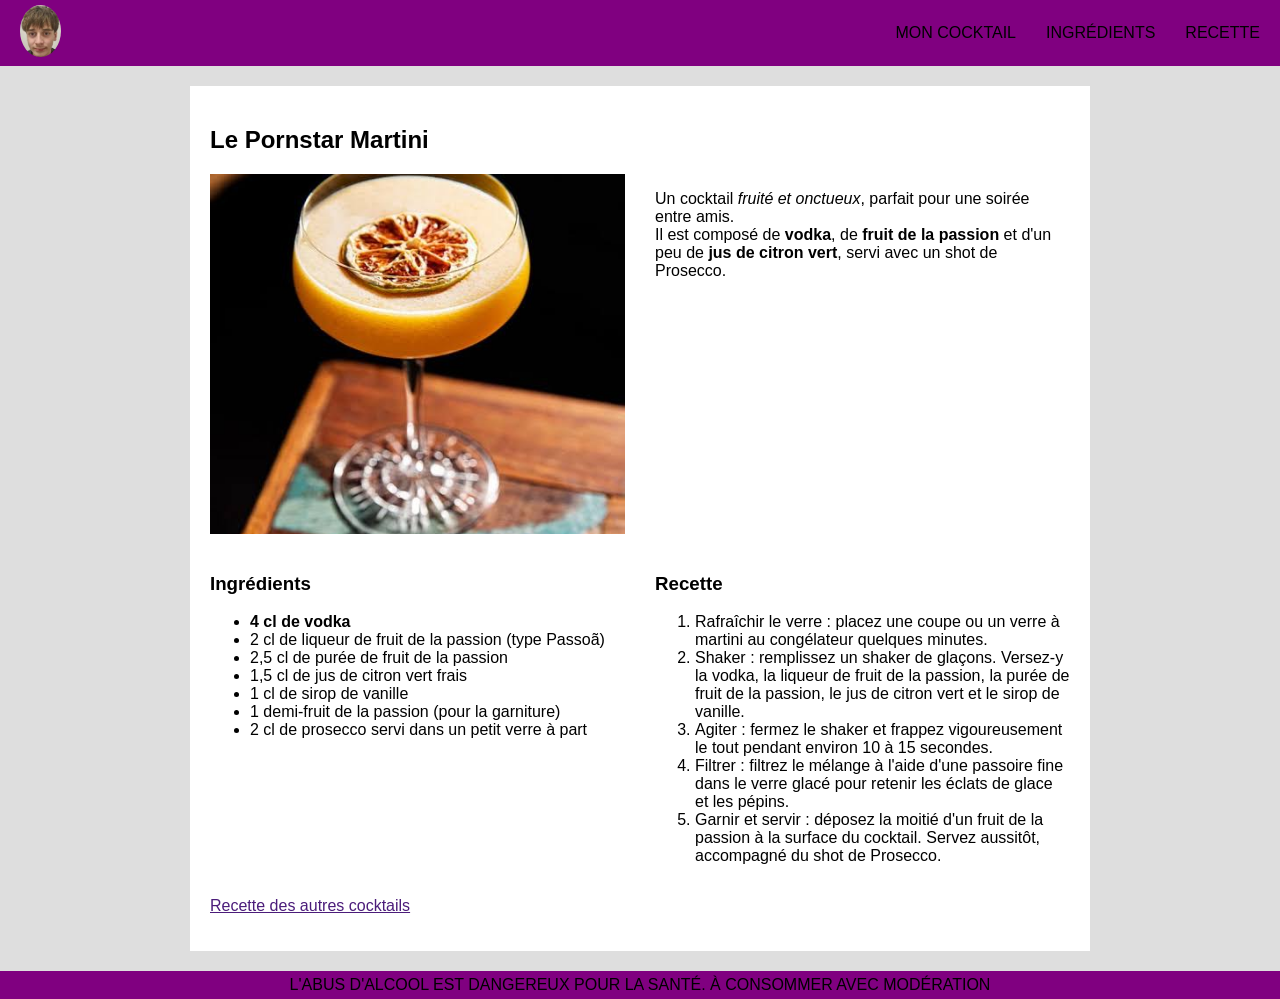
<file: INDEX.HTML>
<!DOCTYPE html>
<html lang="fr">

<head>
    <meta charset="UTF-8">
    <meta name="viewport" content="width=device-width, initial-scale=1.0">
    <title>PornStar Martini</title>
    <link rel="preconnect" href="https://fonts.googleapis.com">
    <link rel="preconnect" href="https://fonts.gstatic.com" crossorigin>
    <link href="https://fonts.googleapis.com/css2?family=Dosis:wght@500;600&family=Source+Sans+3:ital,wght@0,400;0,600;1,400&display=swap" rel="stylesheet">
    <link rel="stylesheet" href="style.css">
</head>

<body>

    
    <header>
        <a href="#" title="Mon site de cocktail">
            <img src="./image/Swan.jpg" alt="Logo" height="52">
        </a>
        <nav>
            <ul>
                <li><a href="#mon_cocktail">Mon cocktail</a></li>
                <li><a href="#section_ingredient">Ingrédients</a></li>
                <li><a href="#section_recettes">Recette</a></li>
            </ul>
        </nav>
    </header>

    <main>
        <div id="carte">

            <section id="mon_cocktail">
                <h1>Le Pornstar Martini</h1>
                <div id="imagepornstar">
                    <img src="./image/images%20pornstar%20martini.jpg" alt="Pornstar martini">
                    <p>
                        Un cocktail <em>fruité et onctueux</em>, parfait pour une soirée entre amis.<br>
                        Il est composé de <strong>vodka</strong>, de <strong>fruit de la passion</strong>
                        et d'un peu de <strong>jus de citron vert</strong>, servi avec un shot de Prosecco.
                    </p>
                </div>
            </section>

            <div id="colonnes">
                <section id="section_ingredient">
                    <h3>Ingrédients</h3>
                    <ul>
                        <li class="texte_gras">4 cl de vodka</li>
                        <li>2 cl de liqueur de fruit de la passion (type Passoã)</li>
                        <li>2,5 cl de purée de fruit de la passion</li>
                        <li>1,5 cl de jus de citron vert frais</li>
                        <li>1 cl de sirop de vanille</li>
                        <li>1 demi-fruit de la passion (pour la garniture)</li>
                        <li>2 cl de prosecco servi dans un petit verre à part</li>
                    </ul>
                </section>

                <section id="section_recettes">
                    <h3>Recette</h3>
                    <ol>
                        <li>Rafraîchir le verre : placez une coupe ou un verre à martini au congélateur quelques minutes.</li>
                        <li>Shaker : remplissez un shaker de glaçons. Versez-y la vodka, la liqueur de fruit de la passion, la purée de fruit de la passion, le jus de citron vert et le sirop de vanille.</li>
                        <li>Agiter : fermez le shaker et frappez vigoureusement le tout pendant environ 10 à 15 secondes.</li>
                        <li>Filtrer : filtrez le mélange à l'aide d'une passoire fine dans le verre glacé pour retenir les éclats de glace et les pépins.</li>
                        <li>Garnir et servir : déposez la moitié d'un fruit de la passion à la surface du cocktail. Servez aussitôt, accompagné du shot de Prosecco.</li>
                    </ol>
                </section>
            </div>

            <p id="autres">
                <a href="https://www.destinationcocktails.fr/recettes-cocktails/"
                    title="Pour plus de documentation sur la balise a" target="_blank" rel="noopener noreferrer">Recette des autres cocktails</a>
            </p>

        </div>
    </main>

    <footer>
        L'abus d'alcool est dangereux pour la santé. À consommer avec modération
    </footer>

</body>

</html>
</file>
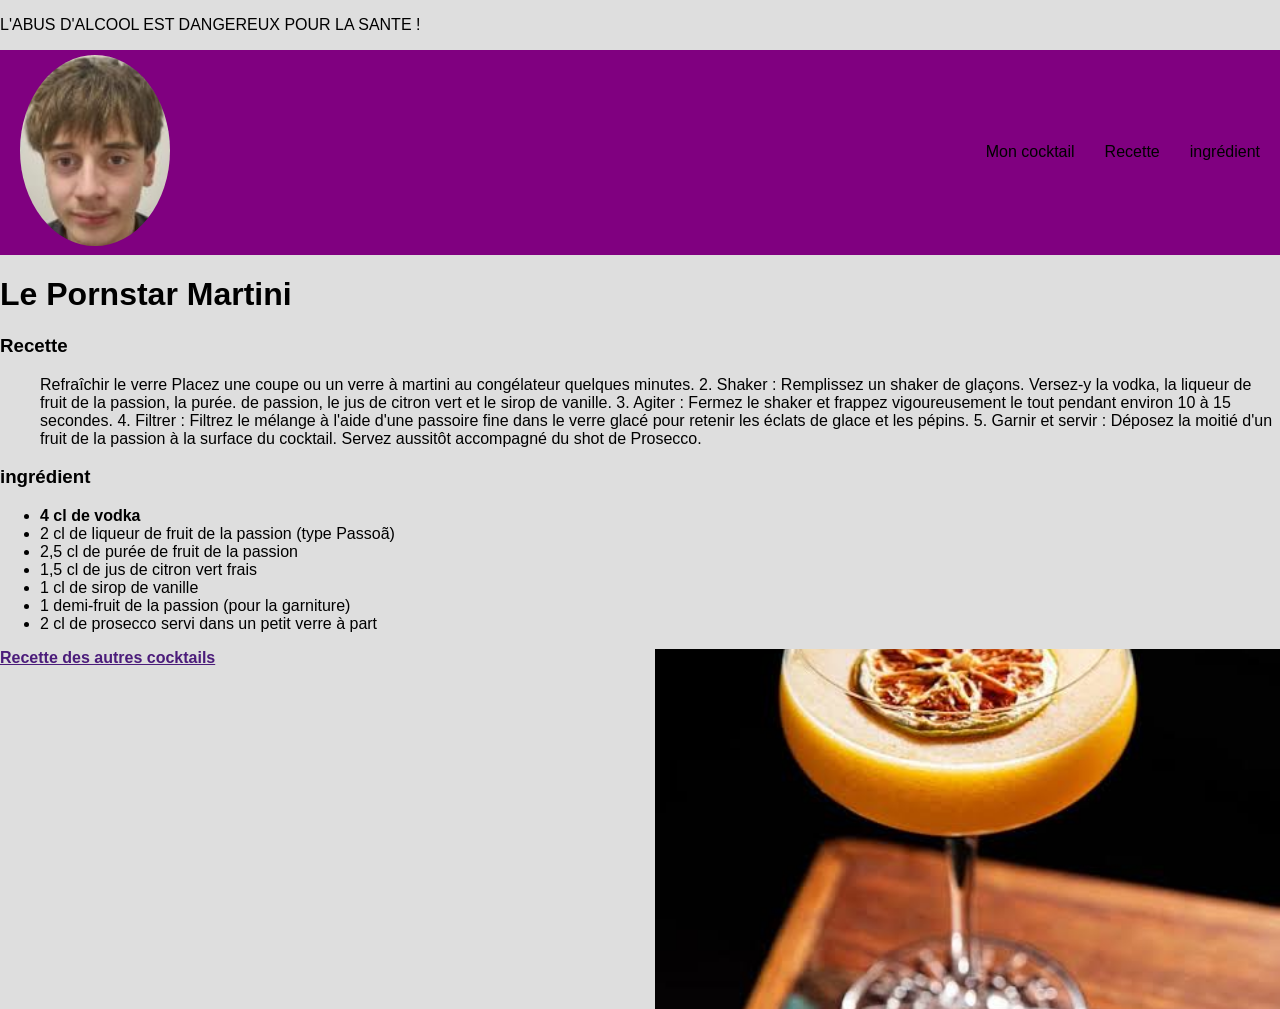
<file: COCKTAIL2.HTML>
<!DOCTYPE html>
<html lang="fr">

<head>
    <meta charset="UTF-8">
    <meta name="viewport" content="width=device-width, initial-scale=1.0">
    <title>PornStar Martini</title>
    <link rel="stylesheet" href="style.css">
    <link rel="stylesheet" href="reponsive.css">
</head>

<body>
    <div id="main_container">
        <div id="contenu">
            <p>
                L'ABUS D'ALCOOL EST DANGEREUX POUR LA SANTE !
            </p>
        </div>
    </div>

    <header>
        <a href="#" title="Mon site de cocktail">
            <img src="./image/Swan.jpg" alt="Logo" width="150">
        </a>
        <nav>
            <ul>
                <li>Mon cocktail</li>
                <li>Recette</li>
                <li>ingrédient</li>
            </ul>
        </nav>
    </header>
    <h1>Le Pornstar Martini</h1>
    <div id="section_recettes">
        <h3>Recette</h3>
        <ul>
            <style></style>Refraîchir le verre Placez une coupe ou un verre à martini au congélateur quelques minutes.
            </style>
            <il>2. Shaker : Remplissez un shaker de glaçons. Versez-y la vodka, la liqueur de fruit de la passion, la
                purée.
                de passion, le jus de citron vert et le sirop de vanille.</il>
            <il> 3. Agiter : Fermez le shaker et frappez vigoureusement le tout pendant environ 10 à 15 secondes.</il>
            <il>4. Filtrer : Filtrez le mélange à l'aide d'une passoire fine dans le verre glacé pour retenir les éclats
                de
                glace et les pépins.</il>
            <il>5. Garnir et servir : Déposez la moitié d'un fruit de la passion à la surface du cocktail. Servez
                aussitôt
                accompagné du shot de Prosecco.</il>
        </ul>
    </div>
    <h3>ingrédient</h3>
    <ul>
        <div id="section_ingredient">
            <li class="texte_gras">4 cl de vodka</li>
            </strong>
            <li>2 cl de liqueur de fruit de la passion (type Passoã)</li>
            <li>2,5 cl de purée de fruit de la passion</li>
            <li>1,5 cl de jus de citron vert frais</li>
            <li>1 cl de sirop de vanille</li>
            <li>1 demi-fruit de la passion (pour la garniture)</li>
            <li>2 cl de prosecco servi dans un petit verre à part</li>
        </div>
    </ul>
    <strong>
        <div id="imagepornstar">
            <a href="https://developer.mozilla.org/fr/docs/Web/HTML/Element/a"
                title="Pour plus de documentation sur la balise a" target="_blank" rel="noopener noreferrer">Recette des
                autres cocktails</a>
            <img src="./image/images pornstar martini.jpg" alt="pornstar martini">
        </div>


</body>

</html>
</file>
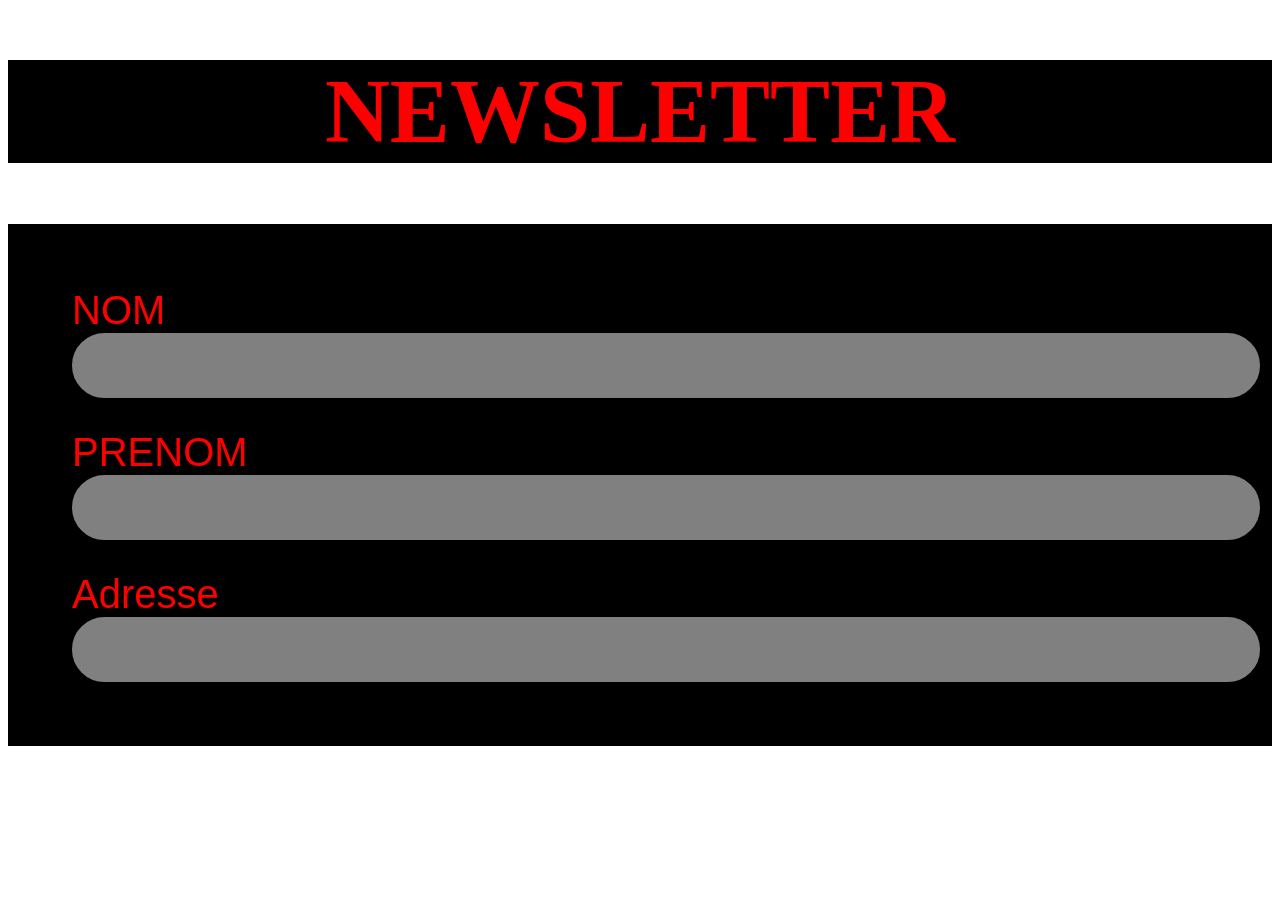
<file: Page.HTML>
<!DOCTYPE html>
<html lang="fr">

<head>
    <meta charset="UTF-8">
    <meta name="viewport" content="width=device-width, initial-scale=1.0">
    <title>NEWSLETTER</title>
    <link rel="stylesheet" href="Page.css">
</head>
<header>
    <a href="#" title="NEWSLETTER"></a>
    <h1>NEWSLETTER</h1>
</header>

<body>
    <div class="container">
        <div class="form">
            <div class="form__group">
                <label for="email">NOM</label>
                <input type="email" name="email" id="email">
            </div>
            <div class="form__group">
                <label for="url">PRENOM</label>
                <input type="url" name="url" id="url">
            </div>
            <div class="form__group">
                <label for="nom">Adresse</label>
                <input type="text" name="nom" id="nom" pattern="[a-z]{2,16}">
            </div>
        </div>
    </div>

</html>
</file>
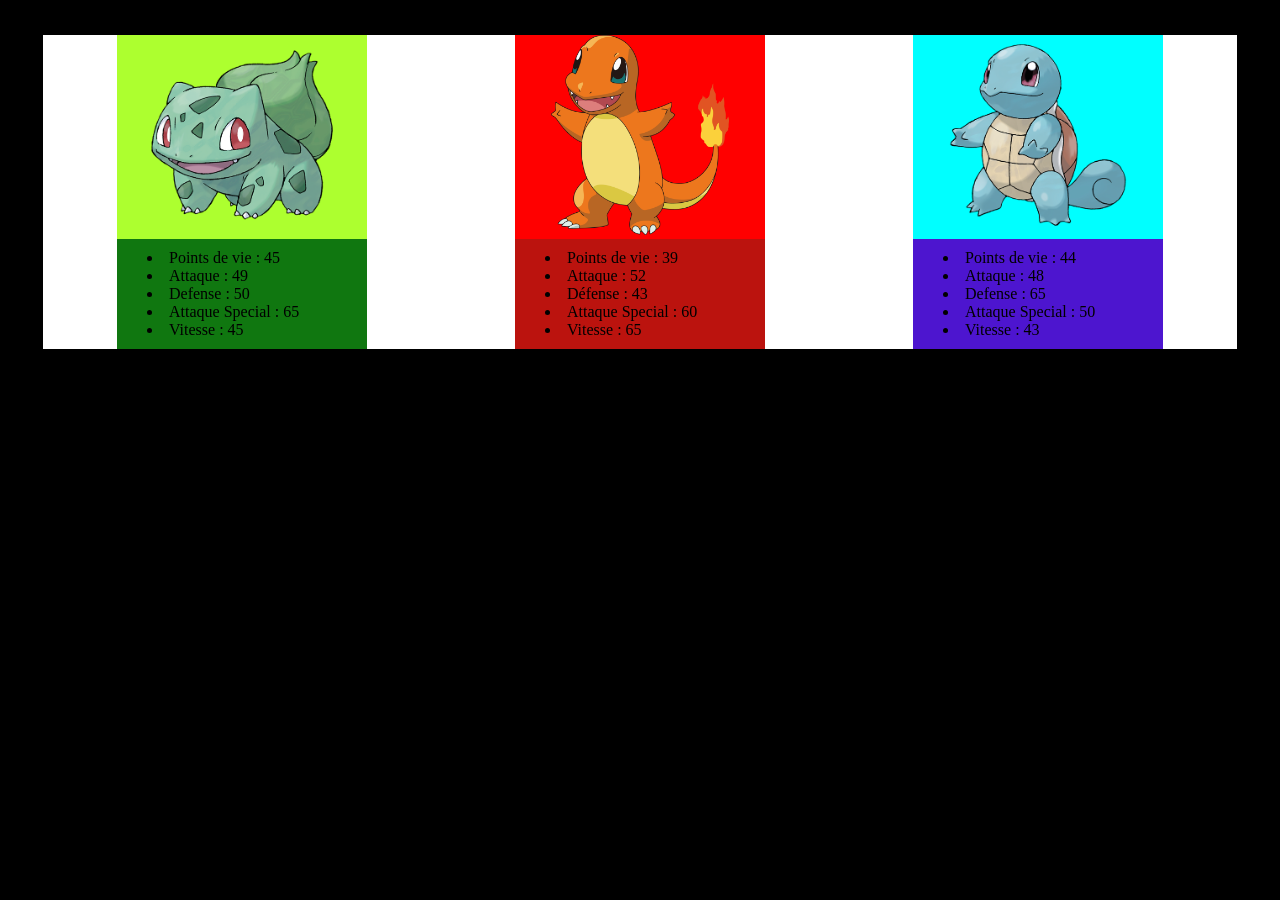
<file: POKEDEX.HTML>
<!DOCTYPE html>
<html lang="en">

<head>
    <meta charset="UTF-8">
    <meta name="viewport" content="width=device-width, initial-scale=1.0">
    <title>Document</title>
    <link rel="stylesheet" href="POKEDEX.css">
</head>

<body>
    <section id="POKEDEX">
        <div class="Bullbizare">
            <img src="./image/bulbizzaretrans.png" alt="Bullbizare" width="150">
            <div class="infoBullbizare">
                <li>Points de vie : 45</li>
                <li>Attaque : 49</li>
                <li>Defense : 50</li>
                <li>Attaque Special : 65</li>
                <li>Vitesse : 45 </li>
            </div>
        </div>
        <div class="Salameche">
            <img src="./image/SalamecheTrans" alt="Salameche" width="150">
            <div class="infoSalameche">
                <li>Points de vie : 39</li>
                <li>Attaque : 52</li>
                <li>Défense : 43 </li>
                <li>Attaque Special : 60</li>
                <li>Vitesse : 65</li>
            </div>
        </div>
        <div class="Carapuce">
            <img src="./image/Carapucetrans.png" alt="Logo" width="150">
            <div class="infoCarapuce">
                <li>Points de vie : 44</li>
                <li>Attaque : 48</li>
                <li>Defense : 65</li>
                <li>Attaque Special : 50 </li>
                <li>Vitesse : 43</li>
            </div>
        </div>
    </section>
</body>

</html>
</file>
<file: style.css>
body {
    margin: 0;
    font-family: Arial, sans-serif;
    background-color: #dedede;
}

/* En-tête et pied de page */
header, footer {
    background-color: purple;
    padding: 5px 20px;
}

header {
    display: flex;
    justify-content: space-between;
    align-items: center;
}

header img {
    border-radius: 50%;
}

footer {
    text-align: center;
    text-transform: uppercase;
}

/* Menu */
nav ul {
    display: flex;
    gap: 30px;
    list-style: none;
    margin: 0;
    padding: 0;
}

nav a {
    color: black;
    text-decoration: none;
    text-transform: uppercase;
}

nav a:hover {
    color: white;
    text-decoration: underline;
}

/* Carte blanche */
#carte {
    max-width: 860px;
    margin: 20px auto;
    padding: 20px;
    background-color: white;
}

/* Deux colonnes */
#imagepornstar, #colonnes {
    display: grid;
    grid-template-columns: 1fr 1fr;
    gap: 30px;
}

#colonnes {
    margin-top: 20px;
}

#imagepornstar img {
    width: 100%;
    height: 360px;
    object-fit: cover;
}

/* Divers */
.texte_gras {
    font-weight: bold;
}

a {
    color: #4b1c7a;
}

a:hover {
    color: rgb(133, 86, 209);
}
</file>
<file: reponsive.css>
/* Sur les écrans, quand la largeur de la fenêtre fait au maximum 1024px */
@media all and (max-width:1024px) {
    #main_container{
        width: 80%;
        padding:5%;
    }
}
</file>
<file: Page.css>
.container {
  background-color: black;
  padding: 3em;
}
header{
    background-color: black;
    color: red;
    text-align: center;
font-size: 45px;
    height: auto;
}
input,
label {
  color:red;
  font-family: "Montserrat", sans-serif;
  font-size: 2.5rem;
}

.form__group {
  padding: 1em;
}
input {
  border: 2px solid grey;
  border-radius: 100rem;
  outline: none;
  padding: 0.5rem 1.5rem;
  width: 100%;
  background: grey;
  transition : all 1s;
}

input:focus {
  border: 2px solid #6300a0;  
}

input:not(:focus):invalid {
  background: #b20a37;
  border: 2px solid #b20a37;
  color:gray;
}
</file>
<file: POKEDEX.css>
body {
    background-color: black;
}

#POKEDEX {
    background-color: white;
    display: flex;
    justify-content: space-around;
    align-items: stretch; /* toutes les cartes à la même hauteur */
    margin: 35px;
}

.Bullbizare,
.Salameche,
.Carapuce {
    width: 250px;
    transition: transform 1s;
}

.Bullbizare img,
.Salameche img,
.Carapuce img {
    width: 100%;
    height: 200px;
    object-fit: contain; 
}

.infoBullbizare,
.infoSalameche,
.infoCarapuce {
    flex: 1;
    margin: 0;
    padding: 10px 10px 10px 30px; 
}

.Bullbizare  { background-color: greenyellow; 
}
.Salameche   { background-color: red; 
}
.Carapuce    { background-color: aqua; 
}

.infoBullbizare { background-color: rgb(16, 119, 16); 
}
.infoSalameche  { background-color: rgb(187, 19, 14); 
}
.infoCarapuce   { background-color: rgb(77, 21, 207); 
}

.Bullbizare:hover,
.Salameche:hover,
.Carapuce:hover {
    transform: translateY(-15px) scale(1.05);
}
</file>
